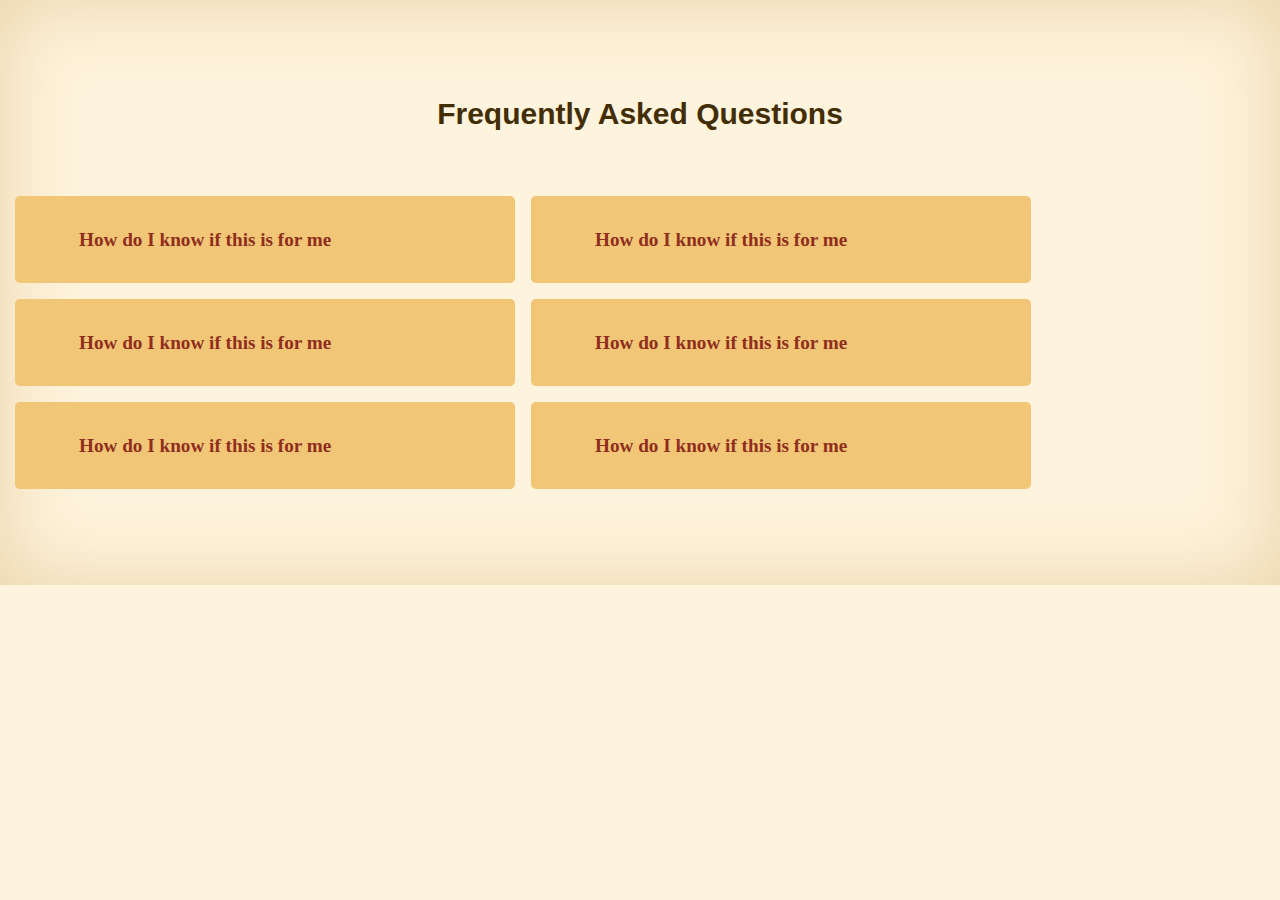
<file: cards.html>
<!DOCTYPE html>
<html lang="en">
<head>
  <meta charset="UTF-8">
  <meta http-equiv="X-UA-Compatible" content="IE=edge">


  <meta name="viewport" content="width=device-width, initial-scale=1.0">
  <link rel="stylesheet" href="./cards.css">
  
  <script defer src="./cards.js"></script>
  
  <title>Document</title>
</head>
<body>
  
  <section class="faqs">
    <h2 >Frequently Asked Questions</h2>
    <div class="container faqs-container">
      <article class="faq">
        <div class="faq-icon"><i class="fa-solid fa-plus"></i></div>
          <div class="question-answer">
            <h4>How do I know if this is for me</h4>
            <p>
              Lorem ipsum dolor sit, amet consectetur adipisicing elit. 
              Sequi excepturi, dolorem quasi doloribus praesentium, ipsum 
              mollitia, at cum dignissimos deserunt sapiente consequatur 
              possimus numquam iusto asperiores. Alias delectus assumenda illo!
            </p>
        </div>
      </article>
      
      <article class="faq">
        <div class="faq-icon"><i class="fa-solid fa-plus"></i></div>
          <div class="question-answer">
            <h4>How do I know if this is for me</h4>
            <p>
              Lorem ipsum dolor sit, amet consectetur adipisicing elit. 
              Sequi excepturi, dolorem quasi doloribus praesentium, ipsum 
              mollitia, at cum dignissimos deserunt sapiente consequatur 
              possimus numquam iusto asperiores. Alias delectus assumenda illo!
            </p>
        </div>
      </article>
  
      <article class="faq">
        <div class="faq-icon"><i class="fa-solid fa-plus"></i></div>
          <div class="question-answer">
            <h4>How do I know if this is for me</h4>
            <p>
              Lorem ipsum dolor sit, amet consectetur adipisicing elit. 
              Sequi excepturi, dolorem quasi doloribus praesentium, ipsum 
              mollitia, at cum dignissimos deserunt sapiente consequatur 
              possimus numquam iusto asperiores. Alias delectus assumenda illo!
            </p>
        </div>
      </article>
  
      <article class="faq">
        <div class="faq-icon"><i class="fa-solid fa-plus"></i></div>
          <div class="question-answer">
            <h4>How do I know if this is for me</h4>
            <p>
              Lorem ipsum dolor sit, amet consectetur adipisicing elit. 
              Sequi excepturi, dolorem quasi doloribus praesentium, ipsum 
              mollitia, at cum dignissimos deserunt sapiente consequatur 
              possimus numquam iusto asperiores. Alias delectus assumenda illo!
            </p>
        </div>
      </article>
  
      <article class="faq">
        <div class="faq-icon"><i class="fa-solid fa-plus"></i></div>
          <div class="question-answer">
            <h4>How do I know if this is for me</h4>
            <p>
              Lorem ipsum dolor sit, amet consectetur adipisicing elit. 
              Sequi excepturi, dolorem quasi doloribus praesentium, ipsum 
              mollitia, at cum dignissimos deserunt sapiente consequatur 
              possimus numquam iusto asperiores. Alias delectus assumenda illo!
            </p>
        </div>
      </article>
     
      <article class="faq">
        <div class="faq-icon"><i class="fa-solid fa-plus"></i></div>
          <div class="question-answer">
            <h4>How do I know if this is for me</h4>
            <p>
              Lorem ipsum dolor sit, amet consectetur adipisicing elit. 
              Sequi excepturi, dolorem quasi doloribus praesentium, ipsum 
              mollitia, at cum dignissimos deserunt sapiente consequatur 
              possimus numquam iusto asperiores. Alias delectus assumenda illo!
            </p>
        </div>
      </article>
    </div>
  
  </section>
</body>
</html>
</file>
<file: cards.css>
*{
  padding: 0;
  margin: 0;
  border: 0;
  outline:0;
  
  text-decoration: none;
  list-style: none;
  box-sizing: border-box;
}

*,
::after,
::before{
    box-sizing: border-box;
  }



/****Default
css variables 
makes pseudo class global for css variables and
*****/

:root{
  --font-color-base: red;
  --white: #fff;
  --black: #000;
  --font-color-base: rgb(67, 45, 5);
  --font-color-dark: rgb(182, 74, 55);
  --font-color-light: #b0aebe;
  --font-color-link: rgb(207, 119, 103);

  --contrast: rgba(222, 223, 223, 0.8);
  --success: #64ECF5;
  --danger: #FF8B8D;
  --grad-1: #a1ecff;
  --grad-2: rgb(205, 133, 0);

  --nav: rgb(241, 198, 119);
  --button:rgb(243, 190, 92); 
  --footer: rgb(255, 181, 43);
  --footer-base: rgb(77, 55, 14);
  --background:  rgb(254, 243, 220);

  --card-background: rgb(236, 204, 136);
  --background-2: rgb(254, 233, 190);;
  
  /**containers**/
  --container-width-sm: 76%;
  --container-width-md: 85%;
  --container-width-lg: 90%;


  /***CSS VARIABLES***/
  --size-10: .625rem;
  --size-14: .875rem;
  --size-16: 1rem;
  --size-18: 1.125rem;
  --size-20: 1.25rem;
  --size-30: 1.875rem;
  --size-40: 2.5rem;
  --size-50: 3.125rem;
  --size-100: 6.25rem;
  --size-150: 9.375rem;

  --transition: all 40ms ease;
;}


html{
  /***Important used due to chrome incompatibility fix***/
  scroll-behavior: smooth !important;
}

.nav-container a {
  color:rgb(174, 56, 35)
}
.nav-container a h4 {
    color:rgb(207, 119, 103)
}

body{
  font-family: 'Montserrat', sans-serif;
  font-weight: 400;
  font-size: var(--size-14); /**equals 14px**/
  line-height: 1.6;
  letter-spacing: 0;
  color: var(--font-color-base);
  margin: 0;
  padding: 0;
  background: var(--background)
}

.container{
  width: 100%;
  padding-left: 15px;
  padding-right: 15px;
  margin-left: auto;
  margin-right: auto;
  /**allows top and bottom margin to be set later with no issues**/
} 

section{
  padding: 6rem 0;
}

section h2 {
  text-align: center;
  margin-bottom: 4rem;
}

h1, h2, h3, h4,h5{
  line-height: 1.2
}
h1{font-size: 2.4rem}
h2{font-size: 2rem}
h3{font-size: 1.6rem}
h4{font-size: 1.3rem}

a{color:var(--white)}

li{ 
  cursor:pointer;
  font-weight: 700;
  color:rgb(207, 119, 103);
}
li:hover{
  color:var(--white); 
}

img {
  width: 100%;
  display: block;
  object-fit: cover;
}


ul{
  padding: 0;
  margin: 0;
  list-style:none
}

a{
  text-decoration: none;
}

p{
  margin-top: 0;
}

h2{
  font-size: var(--size-30);
  font-weight: 500px;
  line-height:1.2;
}

img{
  width: 100%;
  max-width: 100%;
  vertical-align:middle;
  border-style:none;
}

ul{
  display:flex;
  align-items:center
}



/* frequently asked questions*/

.faqs{
  box-shadow: inset 0 0 5rem 0 rgba(189, 139, 51, 0.3)
}
.faqs-container{
  display: grid;
  grid-template-columns: 40% 40%;
  gap: 1rem;
}
.faq{
  background-color: var(--nav);
  display: flex;
  padding: 2rem;
  color: rgb(144, 46, 29);
  font-family:Cambria, Cochin, Georgia, Times, 'Times New Roman', serif;
  line-height: 1.5;
  cursor: pointer;
  border-radius: .3rem
}
.faq h4{
  font-size: 1.2rem;
}

.faq-icon{
  padding: 0 1rem;
  padding-top: 0.2rem;
}

.faq p {
  display: none;
  color: rgb(144, 46, 29);
}

.faq.open p {
  display: block;
  transition: 3s ease-in-out;
  border-radius: .3rem
}

.faq:hover{
  color: rgb(207, 119, 103);
  opacity: 90%;
}
.faq:active{
  color: white
}
</file>
